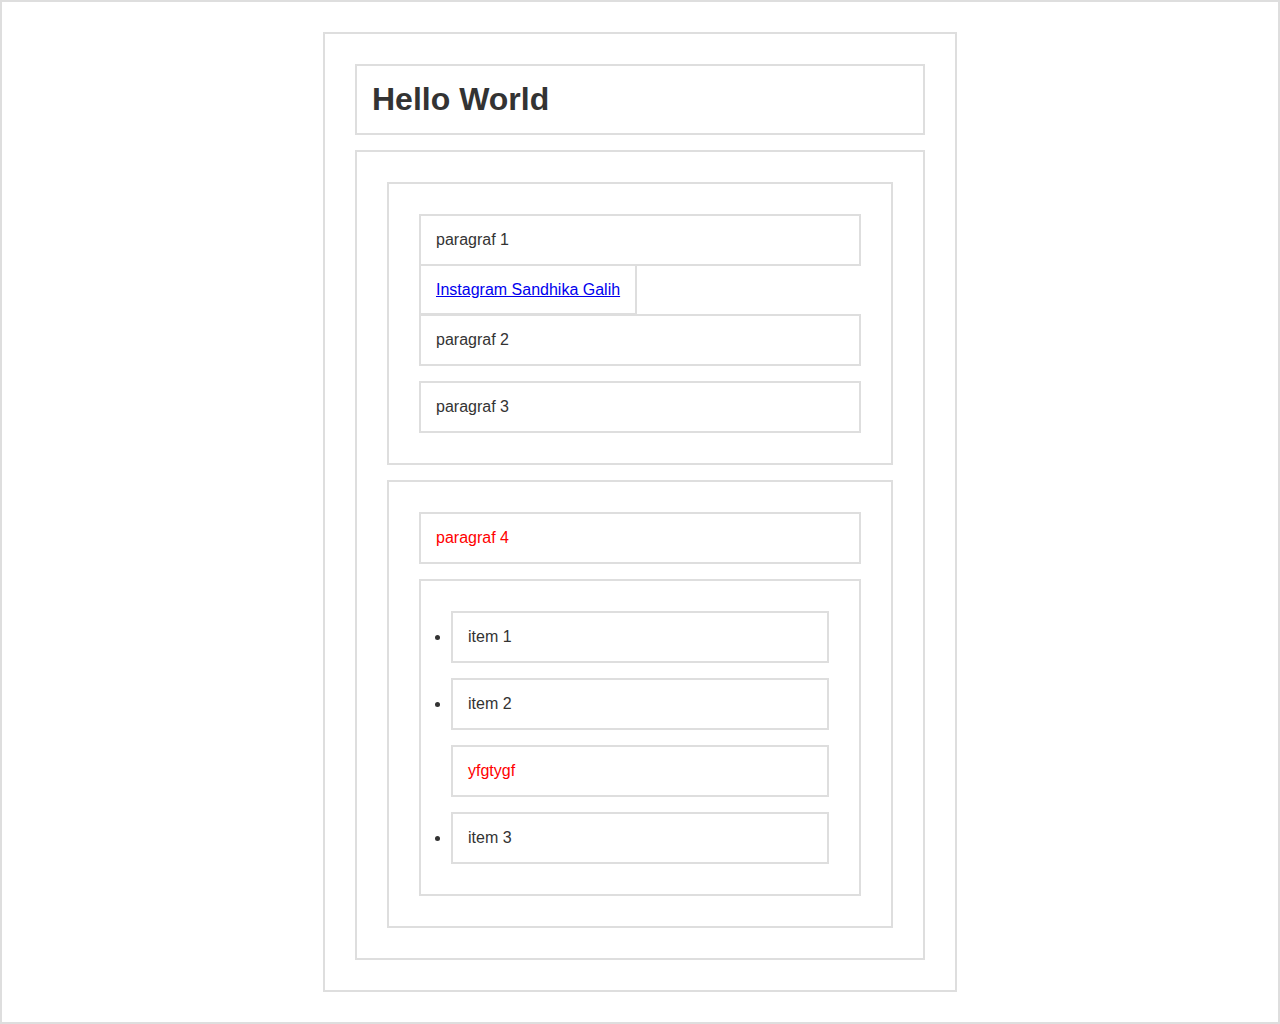
<file: latihan layout2.html>
<!DOCTYPE html>
<html lang="en">
  <head>
    <meta charset="UTF-8" />
    <title>Dom Selection</title>
    <link rel="stylesheet" href="latihan.css" />
    <style>
      * {
        border: 2px solid #dedede;
        padding: 15px;
        margin: 15px;
      }
      html {
        margin: 0;
        padding: 0;
      }
      body {
        max-width: 600px;
        margin: 30px auto;
        font-family: sans-serif;
        color: #333;
      }
    </style>
  </head>
  <body>
    <h1 id="judul">Hello World</h1>
    <div id="container">
      <section id="a">
        <p class="p1" id="p1">paragraf 1</p>
        <a href="http://instagram.com/sandhikagalih">Instagram Sandhika Galih</a>
        <p class="p2" id="p2">paragraf 2</p>
        <p class="p3">paragraf 3</p>
      </section>
      <section id="b">
        <p>paragraf 4</p>
        <ul>
          <li>item 1</li>
          <li>item 2</li>
          <p>yfgtygf</p>
          <li>item 3</li>
        </ul>
      </section>
    </div>

    <script src="script.js"></script>
  </body>
</html>
</file>
<file: latihan.css>
#b p {
  color: red;
}
.hide {
  display: none;
}
</file>
